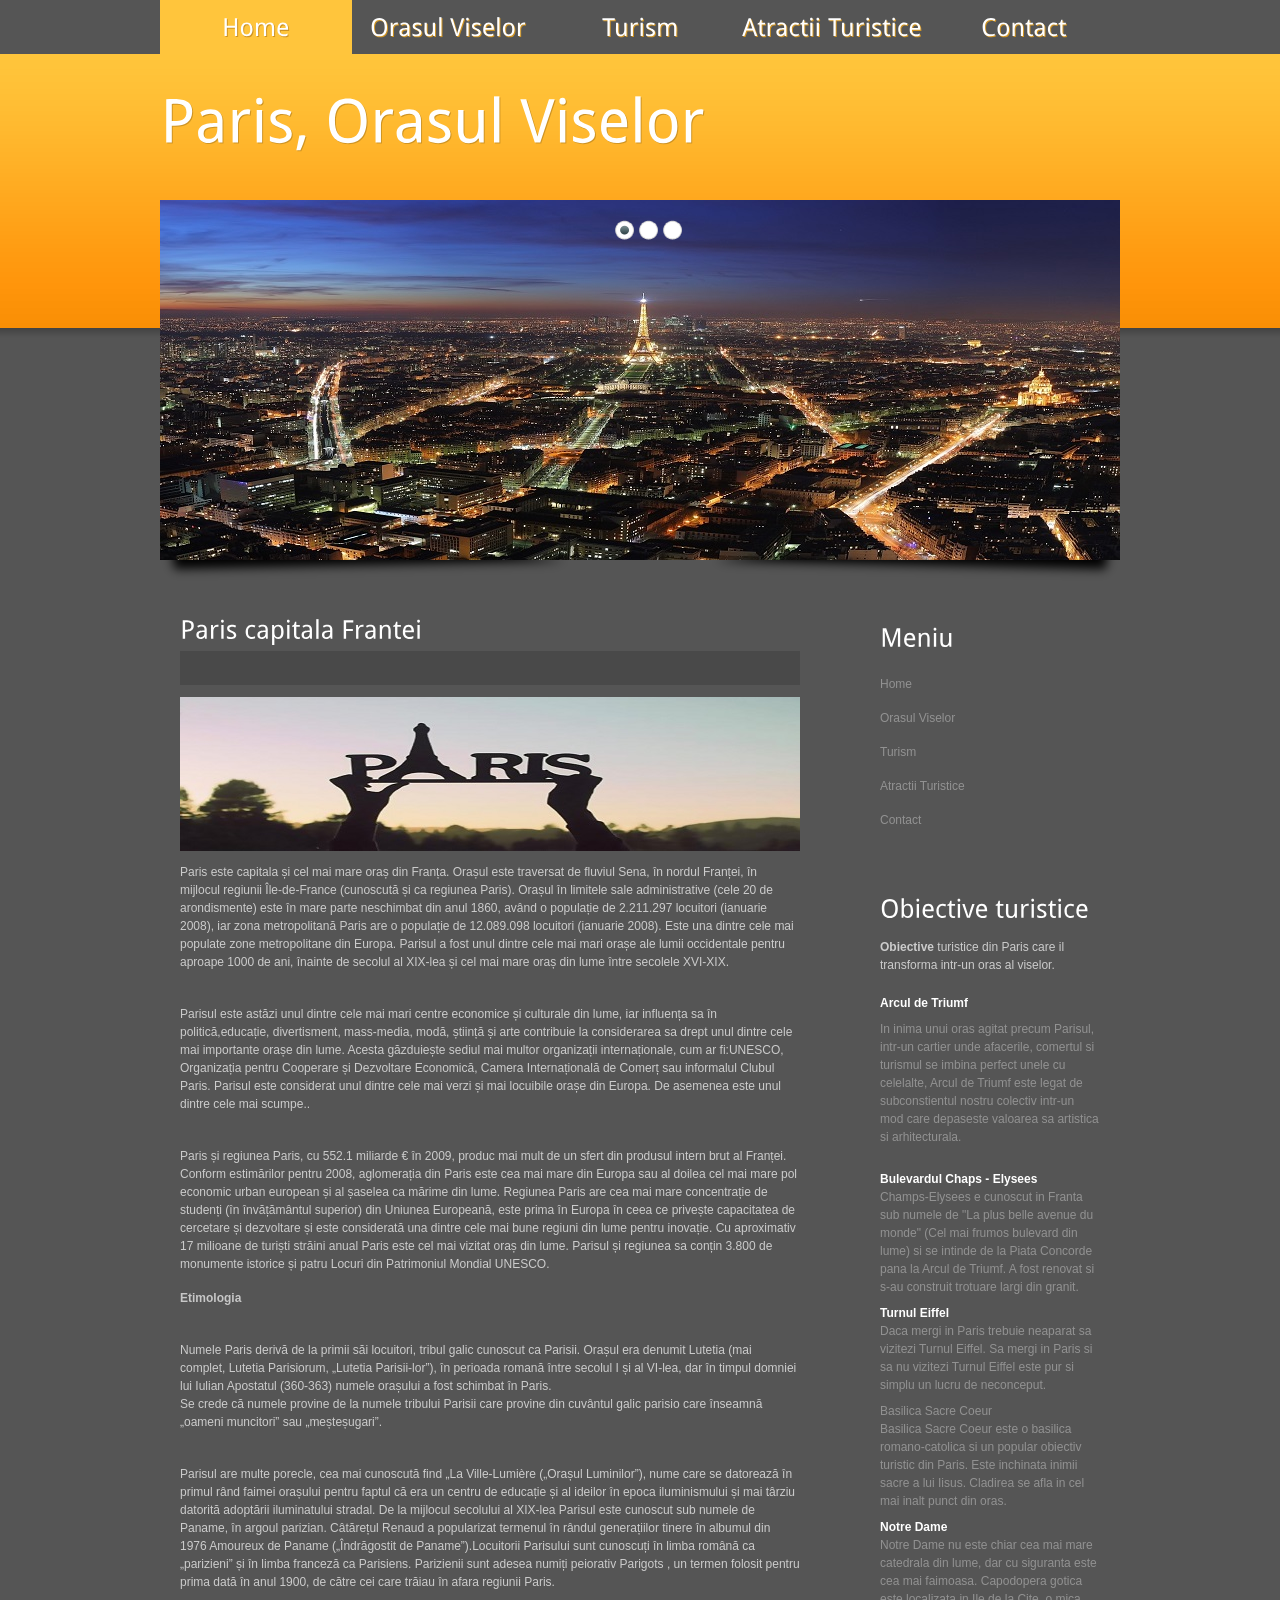
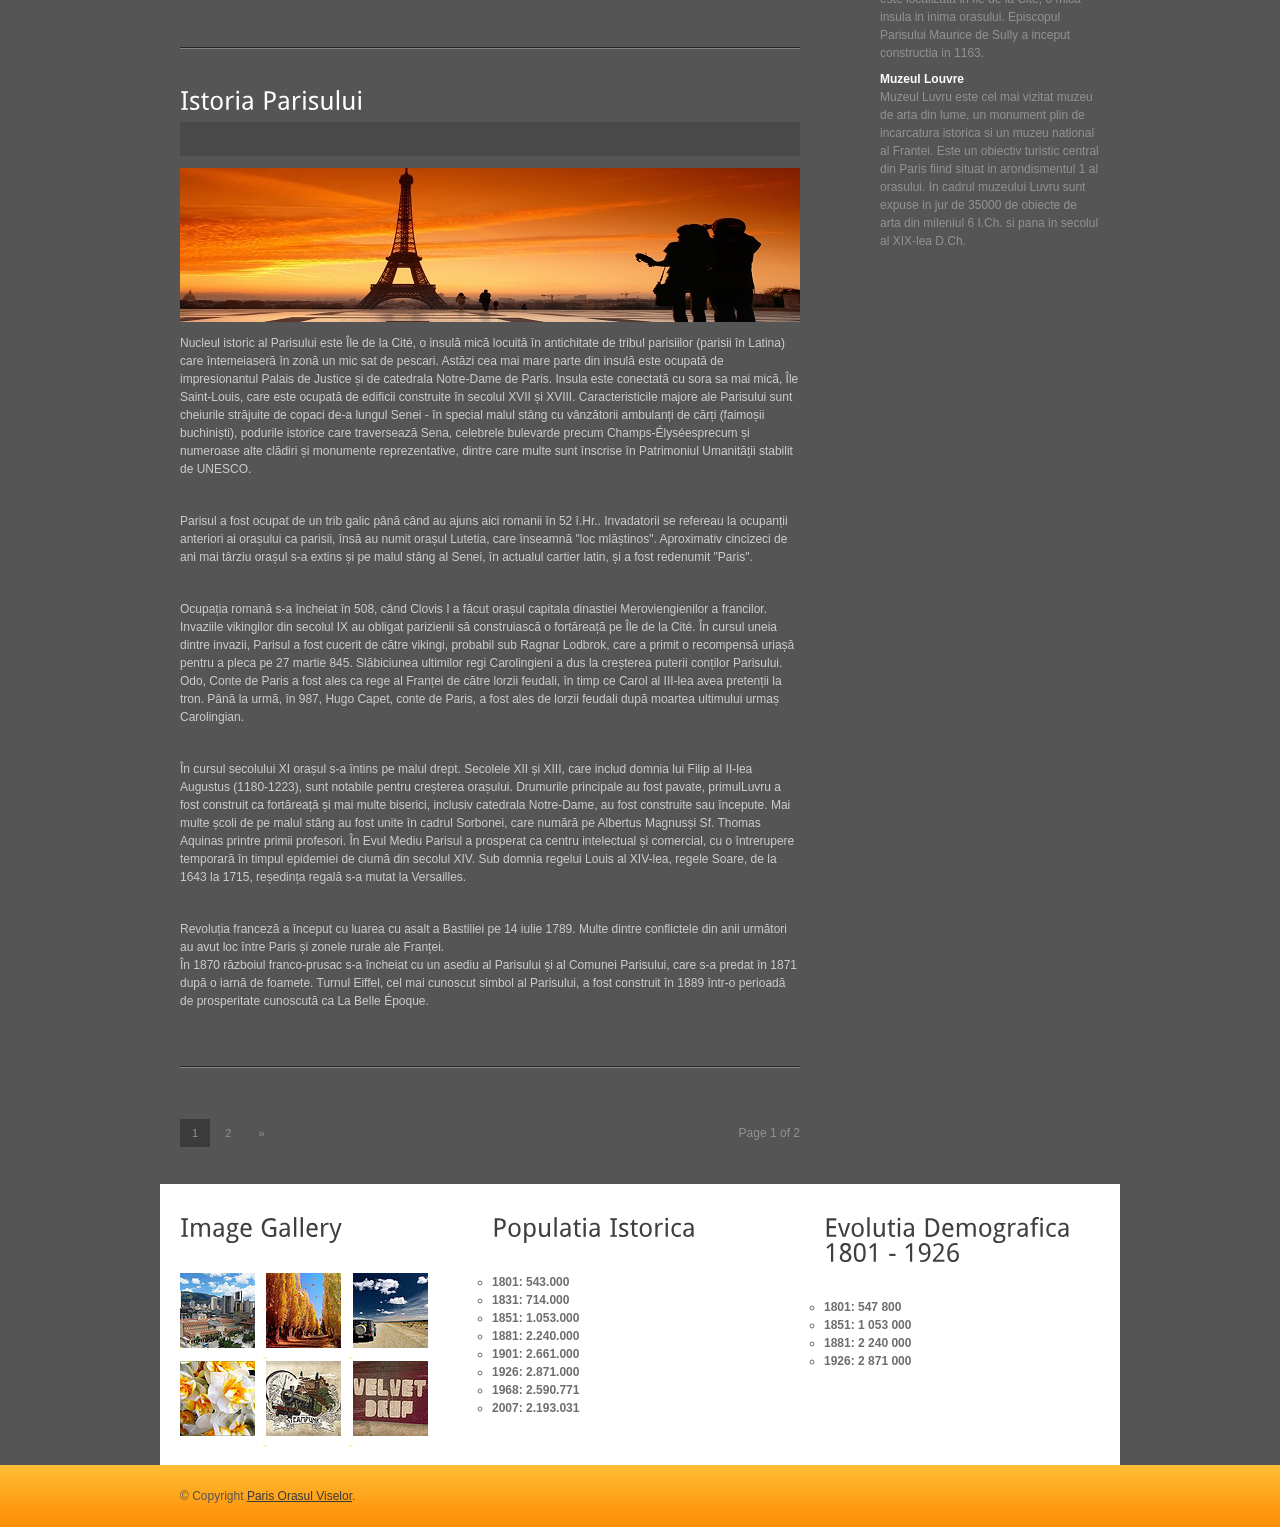
<file: index.html>
<!DOCTYPE html PUBLIC "-//W3C//DTD XHTML 1.0 Transitional//EN" "http://www.w3.org/TR/xhtml1/DTD/xhtml1-transitional.dtd">
<html xmlns="http://www.w3.org/1999/xhtml">
<head>
<title>ClassicOrange</title>
<meta http-equiv="Content-Type" content="text/html; charset=utf-8" />
<link href="css/style.css" rel="stylesheet" type="text/css" />
<link rel="stylesheet" type="text/css" href="css/coin-slider.css" />
<script type="text/javascript" src="js/cufon-yui.js"></script>
<script type="text/javascript" src="js/droid_sans_400-droid_sans_700.font.js"></script>
<script type="text/javascript" src="js/jquery-1.4.2.min.js"></script>
<script type="text/javascript" src="js/script.js"></script>
<script type="text/javascript" src="js/coin-slider.min.js"></script>
<style type="text/css">
<!--
.style1 {
	color: #FFFFFF;
	font-weight: bold;
}
.style2 {font-weight: bold}
-->
</style>
</head>
<body>
<div class="main">
  <div class="header">
    <div class="header_resize">
      <div class="menu_nav">
        <ul>
          <li class="active"><a href="index.html"><span>Home</span></a></li>
          <li><span><a href="orasul viselor.html">Orasul Viselor</a></span></li>
          <li><span><a href="turism.html">Turism</a></span></li>
          <li><span><a href="atractii turistice.html">Atractii Turistice</a></span></li>
          <li><a href="contact.html"><span>Contact</span></a></li>
        </ul>
      </div>
      <div class="clr"></div>
      <div class="searchform">
        <form id="formsearch" name="formsearch" method="post" action="#">
        </form>
      </div>
      <div class="logo">
        <h1><a href="index.html">Paris, Orasul Viselor<span></span></a></h1>
      </div>
      <div class="clr"></div>
      <div class="slider">
        <div id="coin-slider"> <a href="#"><img src="images/slide1.jpeg" width="960" height="360" alt="" /></a> <a href="#"><img src="images/slide2.jpg" width="960" height="360" alt="" /></a> <a href="#"><img src="images/slide3.jpg" width="960" height="360" alt="" /></a> </div>
        <div class="clr"></div>
      </div>
      <div class="clr"></div>
    </div>
  </div>
  <div class="content">
    <div class="content_resize">
      <div class="mainbar">
        <div class="article">
          <h2>Paris capitala Frantei</h2>
          <p class="infopost">&nbsp;</p>
          <div class="clr"></div>
          <div class="img"><a href="images/paris_is/index.html"><img src="images/img1.jpg" width="620" height="154" alt="" class="fl" /></a></div>
          <div class="post_content">
            <p>Paris este capitala și cel mai mare oraș din Franța. Orașul  este traversat de fluviul Sena, în nordul Franței, în mijlocul regiunii  Île-de-France (cunoscută și ca regiunea Paris). Orașul în limitele sale  administrative (cele 20 de arondismente) este în mare parte neschimbat din anul  1860, având o populație de 2.211.297 locuitori (ianuarie 2008), iar zona  metropolitană Paris are o populație de 12.089.098 locuitori (ianuarie 2008).  Este una dintre cele mai populate zone metropolitane din Europa. Parisul a fost  unul dintre cele mai mari orașe ale lumii occidentale pentru aproape 1000 de  ani, înainte de secolul al XIX-lea și cel mai mare oraș din lume între secolele  XVI-XIX.</p>
            <p><br />
              Parisul este astăzi unul dintre cele mai mari centre  economice și culturale din lume, iar influența sa în politică,educație,  divertisment, mass-media, modă, știință și arte contribuie la considerarea sa  drept unul dintre cele mai importante orașe din lume. Acesta găzduiește sediul  mai multor organizații internaționale, cum ar fi:UNESCO, Organizația pentru  Cooperare și Dezvoltare Economică, Camera Internațională de Comerț sau  informalul Clubul Paris. Parisul este considerat unul dintre cele mai verzi și  mai locuibile orașe din Europa. De asemenea este unul dintre cele mai scumpe..</p>
            <p><br />
              Paris și regiunea Paris, cu 552.1 miliarde € în 2009, produc  mai mult de un sfert din produsul intern brut al Franței. Conform estimărilor  pentru 2008, aglomerația din Paris este cea mai mare din Europa sau al doilea  cel mai mare pol economic urban european și al șaselea ca mărime din lume.  Regiunea Paris are cea mai mare concentrație de studenți (în învățământul  superior) din Uniunea Europeană, este prima în Europa în ceea ce privește  capacitatea de cercetare și dezvoltare și este considerată una dintre cele mai  bune regiuni din lume pentru inovație. Cu aproximativ 17 milioane de turiști  străini anual Paris este cel mai vizitat oraș din lume. Parisul și regiunea sa  conțin 3.800 de monumente istorice și patru Locuri din Patrimoniul Mondial  UNESCO.</p>
            <p><strong>Etimologia</strong></p>
            <p><br />
              Numele Paris derivă de la primii săi locuitori, tribul galic  cunoscut ca Parisii. Orașul era denumit Lutetia (mai complet, Lutetia  Parisiorum, „Lutetia Parisii-lor”), în perioada romană între secolul I și al  VI-lea, dar în timpul domniei lui Iulian Apostatul (360-363) numele orașului a  fost schimbat în Paris. <br />
            Se crede că numele provine de la numele tribului Parisii  care provine din cuvântul galic parisio care înseamnă „oameni muncitori” sau  „meșteșugari”. </p>
            <p><br />
              Parisul are multe porecle, cea mai cunoscută find „La  Ville-Lumière („Orașul Luminilor”), nume care se datorează în primul rând  faimei orașului pentru faptul că era un centru de educație și al ideilor în  epoca iluminismului și mai târziu datorită adoptării iluminatului stradal. De  la mijlocul secolului al XIX-lea Parisul este cunoscut sub numele de Paname, în  argoul parizian. Câtărețul Renaud a popularizat termenul în rândul generațiilor  tinere în albumul din 1976 Amoureux de Paname („Îndrăgostit de Paname”).Locuitorii Parisului sunt cunoscuți în limba română ca  „parizieni” și în limba franceză ca Parisiens. Parizienii sunt adesea numiți  peiorativ Parigots , un termen folosit pentru prima dată în anul 1900, de către  cei care trăiau în afara regiunii Paris.</p>
            <p class="spec">&nbsp;</p>
          </div>
          <div class="clr"></div>
        </div>
        <div class="article">
          <h2><span>Istoria Parisului</span></h2>
          <p class="infopost">&nbsp;</p>
          <div class="clr"></div>
          <div class="img"><a href="images/paris_is/index.html"><img src="images/img2.jpg" width="620" height="154" alt="" class="fl" /></a></div>
          <div class="post_content">
            <p>Nucleul istoric al Parisului este Île de la Cité, o insulă  mică locuită în antichitate de tribul parisiilor (parisii în Latina) care  întemeiaseră în zonă un mic sat de pescari. Astăzi cea mai mare parte din  insulă este ocupată de impresionantul Palais de Justice și de catedrala  Notre-Dame de Paris. Insula este conectată cu sora sa mai mică, Île  Saint-Louis, care este ocupată de edificii construite în secolul XVII și XVIII.  Caracteristicile majore ale Parisului sunt cheiurile străjuite de copaci de-a  lungul Senei - în special malul stâng cu vânzătorii ambulanți de cărți  (faimoșii buchiniști), podurile istorice care traversează Sena, celebrele  bulevarde precum Champs-Élyséesprecum și numeroase alte clădiri și monumente  reprezentative, dintre care multe sunt înscrise în Patrimoniul Umanității  stabilit de UNESCO.</p>
            <p><br />
              Parisul a fost ocupat de un trib galic până când au ajuns  aici romanii în 52 î.Hr.. Invadatorii se refereau la ocupanții anteriori ai  orașului ca parisii, însă au numit orașul Lutetia, care înseamnă &quot;loc  mlăștinos&quot;. Aproximativ cincizeci de ani mai târziu orașul s-a extins și  pe malul stâng al Senei, în actualul cartier latin, și a fost redenumit  &quot;Paris&quot;.</p>
            <p><br />
              Ocupația romană s-a încheiat în 508, când Clovis I a făcut  orașul capitala dinastiei Meroviengienilor a francilor. Invaziile vikingilor  din secolul IX au obligat parizienii să construiască o fortăreață pe Île de la  Cité. În cursul uneia dintre invazii, Parisul a fost cucerit de către vikingi,  probabil sub Ragnar Lodbrok, care a primit o recompensă uriașă pentru a pleca  pe 27 martie 845. Slăbiciunea ultimilor regi Carolingieni a dus la creșterea  puterii conților Parisului. Odo, Conte de Paris a fost ales ca rege al Franței  de către lorzii feudali, în timp ce Carol al III-lea avea pretenții la tron.  Până la urmă, în 987, Hugo Capet, conte de Paris, a fost ales de lorzii feudali  după moartea ultimului urmaș Carolingian.</p>
            <p><br />
              În cursul secolului XI orașul s-a întins pe malul drept.  Secolele XII și XIII, care includ domnia lui Filip al II-lea Augustus  (1180-1223), sunt notabile pentru creșterea orașului. Drumurile principale au  fost pavate, primulLuvru a fost construit ca fortăreață și mai multe biserici,  inclusiv catedrala Notre-Dame, au fost construite sau începute. Mai multe școli  de pe malul stâng au fost unite în cadrul Sorbonei, care numără pe Albertus  Magnusși Sf. Thomas Aquinas printre primii profesori. În Evul Mediu Parisul a  prosperat ca centru intelectual și comercial, cu o întrerupere temporară în  timpul epidemiei de ciumă din secolul XIV. Sub domnia regelui Louis al XIV-lea,  regele Soare, de la 1643 la 1715, reședința regală s-a mutat la Versailles.</p>
            <p><br />
              Revoluția franceză a început cu luarea cu asalt a Bastiliei  pe 14 iulie 1789. Multe dintre conflictele din anii următori au avut loc între  Paris și zonele rurale ale Franței.<br />
              În 1870 războiul franco-prusac s-a încheiat cu un asediu al  Parisului și al Comunei Parisului, care s-a predat în 1871 după o iarnă de  foamete. Turnul Eiffel, cel mai cunoscut simbol al Parisului, a fost construit  în 1889 într-o perioadă de prosperitate cunoscută ca La Belle Époque.</p>
            <p class="spec">&nbsp;</p>
          </div>
          <div class="clr"></div>
        </div>
        <p class="pages"><small>Page 1 of 2</small> <span>1</span> <a href="#">2</a> <a href="#">&raquo;</a></p>
      </div>
      <div class="sidebar">
        <div class="gadget">
          <h2 class="star">Meniu</h2>
          <div class="clr"></div>
          <ul class="sb_menu">
            <li><a href="index.html">Home</a></li>
            <li><a href="orasul viselor.html">Orasul Viselor</a></li>
            <li><a href="turism.html">Turism</a></li>
            <li><a href="atractii turistice.html">Atractii Turistice</a></li>
            <li><a href="contact.html">Contact</a></li>
          </ul>
        </div>
        <div class="gadget">
          <h2 class="star"><span>Obiective turistice</span></h2>
          <p class="star"><span class="star style2">Obiective</span> turistice din Paris care il transforma intr-un oras al viselor.</p>
          <div class="clr"></div>
          <ul class="ex_menu">
            <li><span class="style1">Arcul de Triumf</span><br />
              <p>In inima unui oras agitat precum Parisul, intr-un cartier  unde afacerile, comertul si turismul se imbina perfect unele cu celelalte,  Arcul de Triumf este legat de subconstientul nostru colectiv intr-un mod care  depaseste valoarea sa artistica si arhitecturala.</p>
            </li>
            <li><span class="style1">Bulevardul Chaps - Elysees</span><br />
            Champs-Elysees e cunoscut in Franta sub numele de &quot;La plus belle avenue du monde&quot; (Cel mai frumos bulevard din lume) si se intinde de la Piata Concorde pana la Arcul de Triumf. A fost renovat si s-au construit trotuare largi din granit.</li>
            <li><span class="style1">Turnul Eiffel</span><br />
            Daca mergi in Paris trebuie neaparat sa vizitezi Turnul Eiffel. Sa mergi in Paris si sa nu vizitezi Turnul Eiffel este pur si simplu un lucru de neconceput.</li>
            <li>Basilica Sacre Coeur<br />
            Basilica Sacre Coeur este o basilica romano-catolica si un popular obiectiv turistic din Paris. Este inchinata inimii sacre a lui Iisus. Cladirea se afla in cel mai inalt punct din oras.</li>
            <li><span class="style1">Notre Dame</span><br />
            Notre Dame nu este chiar cea mai mare catedrala din lume, dar cu siguranta este cea mai faimoasa. Capodopera gotica este localizata in Ile de la Cite, o mica insula in inima orasului. Episcopul Parisului Maurice de Sully a inceput constructia in 1163.</li>
            <li><span class="style1">Muzeul Louvre</span><br />
            Muzeul Luvru este cel mai vizitat muzeu de arta din lume, un monument plin de incarcatura istorica si un muzeu national al Frantei. Este un obiectiv turistic central din Paris fiind situat in arondismentul 1 al orasului. In cadrul muzeului Luvru sunt expuse in jur de 35000 de obiecte de arta din mileniul 6 I.Ch. si pana in secolul al XIX-lea D.Ch.</li>
          </ul>
        </div>
      </div>
      <div class="clr"></div>
    </div>
  </div>
  <div class="fbg">
    <div class="fbg_resize">
      <div class="col c1">
        <h2><span>Image</span> Gallery</h2>
        <a href="images/paris_is/index.html"><img src="images/gal1.jpg" width="75" height="75" alt="" class="gal" /> <img src="images/gal2.jpg" width="75" height="75" alt="" class="gal" /> <img src="images/gal3.jpg" width="75" height="75" alt="" class="gal" /> <img src="images/gal4.jpg" width="75" height="75" alt="" class="gal" /> <img src="images/gal5.jpg" width="75" height="75" alt="" class="gal" /> <img src="images/gal6.jpg" width="75" height="75" alt="" class="gal" /></a> </div>
      <div class="col c2">
        <h2><span>Populatia Istorica</span>        </h2>
<ul>
          <ul>
            <li><strong>1801: 543.000</strong></li>
            <li><strong>1831: 714.000</strong></li>
            <li><strong>1851: 1.053.000</strong></li>
            <li><strong>1881: 2.240.000</strong></li>
            <li><strong>1901: 2.661.000</strong></li>
            <li><strong>1926: 2.871.000</strong></li>
            <li><strong>1968: 2.590.771</strong></li>
            <li><strong>2007: 2.193.031</strong></li>
            </ul>
        </p>
        </div>
      <div class="col c3">
        <h2><span>Evolutia Demografica</span><span>1801 - 1926</span>        </h2>
<ul>
          <ul>
            <li><strong>1801: 547  800</strong></li>
            <li><strong>1851: 1 053  000</strong></li>
            <li><strong>1881: 2 240  000</strong></li>
            <li><strong>1926: 2 871  000</strong></li>
          </ul>
        </p>
      </div>
      <div class="clr"></div>
    </div>
  </div>
  <div class="footer">
    <div class="footer_resize">
      <p class="lf">&copy; Copyright <a href="#">Paris Orasul Viselor</a>.</p>
      <p class="rf">&nbsp;</p>
      <div style="clear:both;"></div>
    </div>
  </div>
</div>
<div align=center></div>
</body>
</html>
</file>
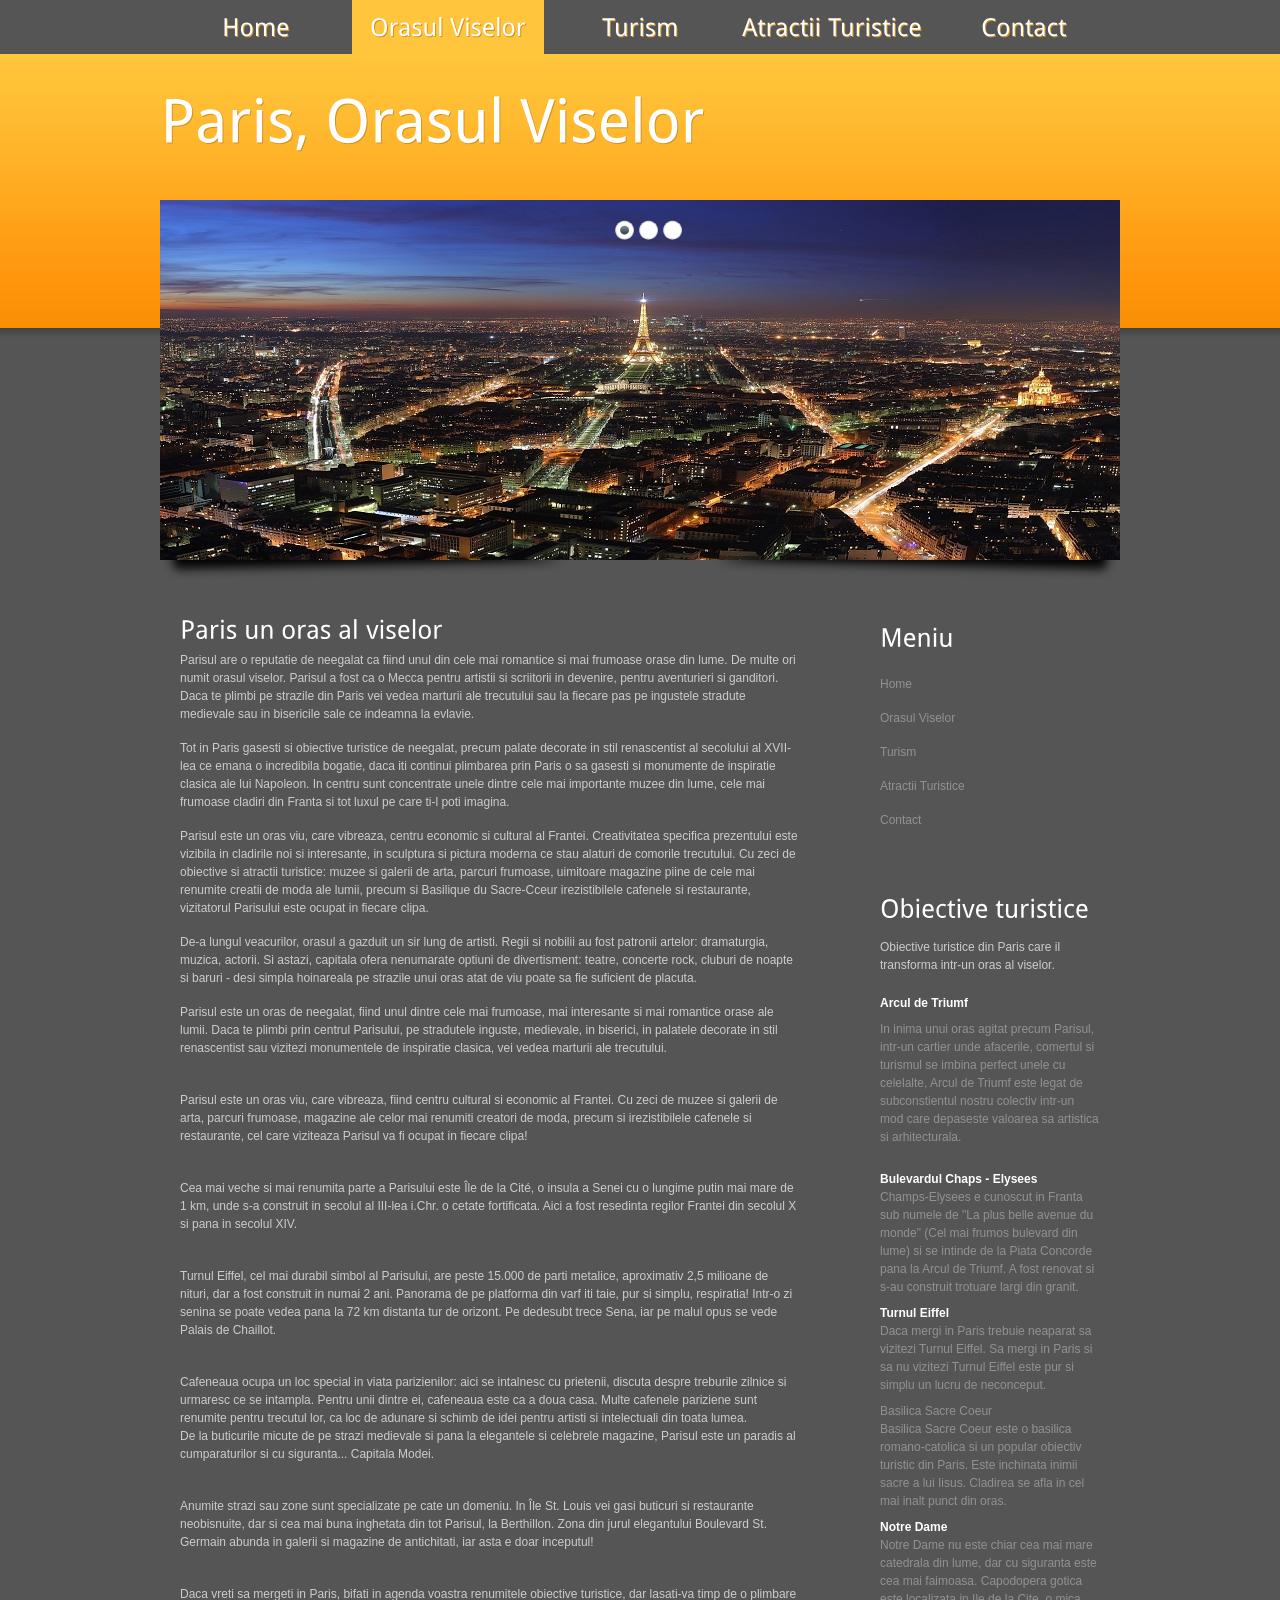
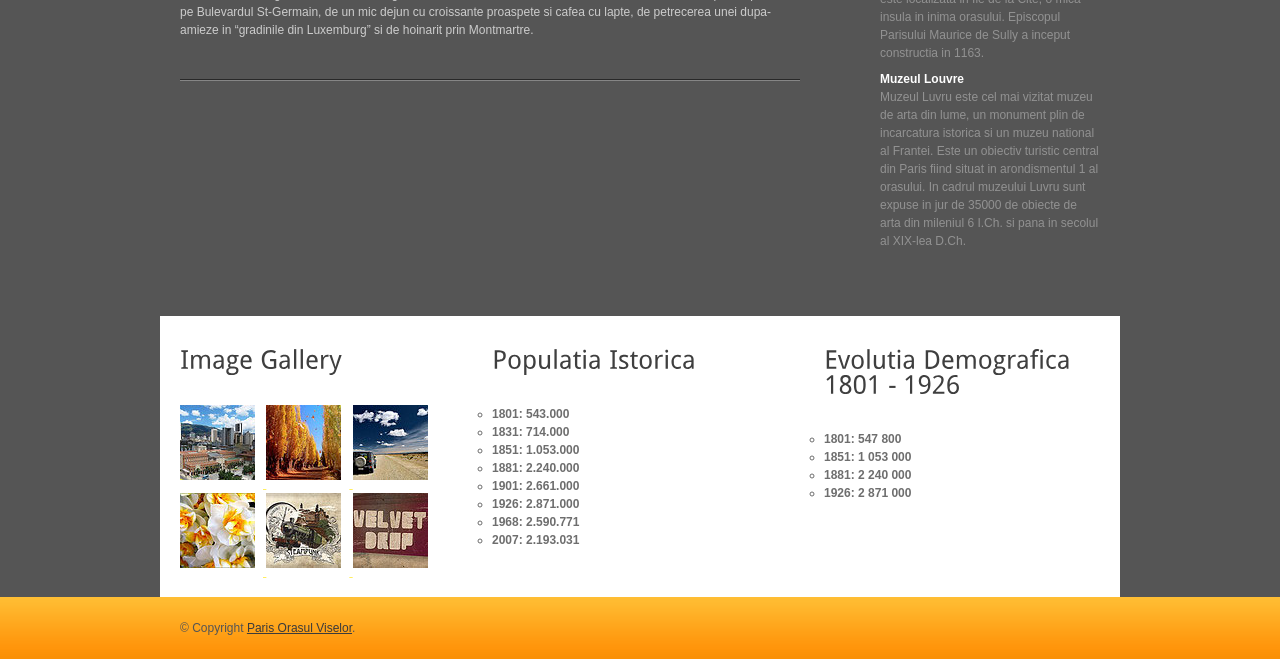
<file: orasul viselor.html>
<!DOCTYPE html PUBLIC "-//W3C//DTD XHTML 1.0 Transitional//EN" "http://www.w3.org/TR/xhtml1/DTD/xhtml1-transitional.dtd">
<html xmlns="http://www.w3.org/1999/xhtml">
<head>
<title>ClassicOrange | Support</title>
<meta http-equiv="Content-Type" content="text/html; charset=utf-8" />
<link href="css/style.css" rel="stylesheet" type="text/css" />
<link rel="stylesheet" type="text/css" href="css/coin-slider.css" />
<script type="text/javascript" src="js/cufon-yui.js"></script>
<script type="text/javascript" src="js/droid_sans_400-droid_sans_700.font.js"></script>
<script type="text/javascript" src="js/jquery-1.4.2.min.js"></script>
<script type="text/javascript" src="js/script.js"></script>
<script type="text/javascript" src="js/coin-slider.min.js"></script>
<style type="text/css">
<!--
.style2 {color: #CCCCCC}
.style1 {	color: #FFFFFF;
	font-weight: bold;
}
.style3 {font-weight: bold}
-->
</style>
</head>
<body>
<div class="main">
  <div class="header">
    <div class="header_resize">
      <div class="menu_nav">
        <ul>
          <li><a href="index.html"><span>Home</span></a></li>
          <li class="active"><a href="orasul viselor.html"><span>Orasul Viselor</span></a></li>
          <li><a href="turism.html"><span>Turism</span></a></li>
          <li><a href="atractii turistice.html"><span>Atractii Turistice</span></a></li>
          <li><a href="contact.html"><span>Contact</span></a></li>
        </ul>
      </div>
      <div class="clr"></div>
      <div class="searchform">
        <form id="formsearch" name="formsearch" method="post" action="#">
        </form>
      </div>
      <div class="logo">
        <h1><a href="index.html">Paris, Orasul Viselor<span></span></a></h1>
      </div>
      <div class="clr"></div>
      <div class="slider">
        <div id="coin-slider"> <a href="#"><img src="images/slide1.jpeg" width="960" height="360" alt="" /></a> <a href="#"><img src="images/slide2.jpg" width="960" height="360" alt="" /></a> <a href="#"><img src="images/slide3.jpg" width="960" height="360" alt="" /></a> </div>
        <div class="clr"></div>
      </div>
      <div class="clr"></div>
    </div>
  </div>
  <div class="content">
    <div class="content_resize">
      <div class="mainbar">
        <div class="article">
          <h2><span>Paris un oras al viselor</span></h2>
          <div class="clr"></div>
          <p>Parisul are o reputatie de neegalat ca fiind unul din cele  mai romantice si mai frumoase orase din lume. De multe ori numit orasul  viselor. Parisul a fost ca o Mecca pentru artistii si scriitorii in devenire,  pentru aventurieri si ganditori. Daca te plimbi pe strazile din Paris vei vedea  marturii ale trecutului sau la fiecare pas pe ingustele stradute medievale sau  in bisericile sale ce indeamna la evlavie.</p>
          <p>Tot in Paris gasesti si obiective turistice de neegalat,  precum palate decorate in stil renascentist al secolului al XVII-lea ce emana o  incredibila bogatie, daca iti continui plimbarea prin Paris o sa gasesti si  monumente de inspiratie clasica ale lui Napoleon. In centru sunt concentrate  unele dintre cele mai importante muzee din lume, cele mai frumoase cladiri din  Franta si tot luxul pe care ti-l poti imagina.</p>
          <p>Parisul este un oras viu, care vibreaza, centru economic si  cultural al Frantei. Creativitatea specifica prezentului este vizibila in  cladirile noi si interesante, in sculptura si pictura moderna ce stau alaturi  de comorile trecutului. Cu zeci de obiective si atractii turistice: muzee si  galerii de arta, parcuri frumoase, uimitoare magazine piine de cele mai  renumite creatii de moda ale lumii, precum si Basilique du Sacre-Cceur irezistibilele  cafenele si restaurante, vizitatorul Parisului este ocupat in fiecare clipa.</p>
          <p>De-a lungul veacurilor, orasul a gazduit un sir lung de  artisti. Regii si nobilii au fost patronii artelor: dramaturgia, muzica,  actorii. Si astazi, capitala ofera nenumarate optiuni de divertisment: teatre,  concerte rock, cluburi de noapte si baruri - desi simpla hoinareala pe strazile  unui oras atat de viu poate sa fie suficient de placuta.</p>
          <p>Parisul este un oras de neegalat, fiind unul dintre cele mai  frumoase, mai interesante si mai romantice orase ale lumii. Daca te plimbi prin  centrul Parisului, pe stradutele inguste, medievale, in biserici, in palatele  decorate in stil renascentist sau vizitezi monumentele de inspiratie clasica,  vei vedea marturii ale trecutului.</p>
          <p><br />
            Parisul este un oras viu, care vibreaza, fiind centru  cultural si economic al Frantei. Cu zeci de muzee si galerii de arta, parcuri  frumoase, magazine ale celor mai renumiti creatori de moda, precum si  irezistibilele cafenele si restaurante, cel care viziteaza Parisul va fi ocupat  in fiecare clipa!</p>
          <p><br />
            Cea mai veche si mai renumita parte a Parisului este Île de  la Cité, o insula a Senei cu o lungime putin mai mare de 1 km, unde s-a  construit in secolul al III-lea i.Chr. o cetate fortificata. Aici a fost  resedinta regilor Frantei din secolul X si pana in secolul XIV.</p>
          <p><br />
            Turnul Eiffel, cel mai durabil simbol al Parisului, are peste  15.000 de parti metalice, aproximativ 2,5 milioane de nituri, dar a fost  construit in numai 2 ani. Panorama de pe platforma din varf iti taie, pur si  simplu, respiratia! Intr-o zi senina se poate vedea pana la 72 km distanta tur  de orizont. Pe dedesubt trece Sena, iar pe malul opus se vede Palais de  Chaillot.</p>
          <p><br />
            Cafeneaua ocupa un loc special in viata parizienilor: aici  se intalnesc cu prietenii, discuta despre treburile zilnice si urmaresc ce se  intampla. Pentru unii dintre ei, cafeneaua este ca a doua casa. Multe cafenele  pariziene sunt renumite pentru trecutul lor, ca loc de adunare si schimb de  idei pentru artisti si intelectuali din toata lumea. <br />
            De la buticurile micute de pe strazi medievale si pana la  elegantele si celebrele magazine, Parisul este un paradis al cumparaturilor si  cu siguranta... Capitala Modei. </p>
          <p><br />
            Anumite strazi sau zone sunt specializate pe cate un  domeniu. In Île St. Louis vei gasi buticuri si restaurante neobisnuite, dar si  cea mai buna inghetata din tot Parisul, la Berthillon. Zona din jurul  elegantului Boulevard St. Germain abunda in galerii si magazine de antichitati,  iar asta e doar inceputul!</p>
          <p><br />
            Daca vreti sa mergeti in Paris, bifati in agenda voastra  renumitele obiective turistice, dar lasati-va timp de o plimbare pe Bulevardul  St-Germain, de un mic dejun cu croissante proaspete si cafea cu lapte, de  petrecerea unei dupa-amieze in “gradinile din Luxemburg” si de hoinarit prin Montmartre.</p>
          <p>&nbsp;</p>
        </div>
      </div>
      <div class="sidebar">
        <div class="gadget">
          <h2 class="star">Meniu</h2>
          <div class="clr"></div>
          <ul class="sb_menu">
            <li><a href="index.html">Home</a></li>
            <li><a href="orasul viselor.html">Orasul Viselor</a></li>
            <li><a href="turism.html">Turism</a></li>
            <li><a href="atractii turistice.html">Atractii Turistice</a></li>
            <li><a href="contact.html">Contact</a></li>
          </ul>
        </div>
        <div class="gadget">
          <h2 class="star"><span>Obiective turistice</span></h2>
          <p class="star"><span class="star style2">Obiective</span> turistice din Paris care il transforma intr-un oras al viselor.</p>
          <div class="clr"></div>
          <ul class="ex_menu">
            <li><span class="style1">Arcul de Triumf</span><br />
                <p>In inima unui oras agitat precum Parisul, intr-un cartier  unde afacerile, comertul si turismul se imbina perfect unele cu celelalte,  Arcul de Triumf este legat de subconstientul nostru colectiv intr-un mod care  depaseste valoarea sa artistica si arhitecturala.</p>
            </li>
            <li><span class="style1">Bulevardul Chaps - Elysees</span><br />
              Champs-Elysees e cunoscut in Franta sub numele de &quot;La plus belle avenue du monde&quot; (Cel mai frumos bulevard din lume) si se intinde de la Piata Concorde pana la Arcul de Triumf. A fost renovat si s-au construit trotuare largi din granit.</li>
            <li><span class="style1">Turnul Eiffel</span><br />
              Daca mergi in Paris trebuie neaparat sa vizitezi Turnul Eiffel. Sa mergi in Paris si sa nu vizitezi Turnul Eiffel este pur si simplu un lucru de neconceput.</li>
            <li>Basilica Sacre Coeur<br />
              Basilica Sacre Coeur este o basilica romano-catolica si un popular obiectiv turistic din Paris. Este inchinata inimii sacre a lui Iisus. Cladirea se afla in cel mai inalt punct din oras.</li>
            <li><span class="style1">Notre Dame</span><br />
              Notre Dame nu este chiar cea mai mare catedrala din lume, dar cu siguranta este cea mai faimoasa. Capodopera gotica este localizata in Ile de la Cite, o mica insula in inima orasului. Episcopul Parisului Maurice de Sully a inceput constructia in 1163.</li>
            <li><span class="style1">Muzeul Louvre</span><br />
              Muzeul Luvru este cel mai vizitat muzeu de arta din lume, un monument plin de incarcatura istorica si un muzeu national al Frantei. Este un obiectiv turistic central din Paris fiind situat in arondismentul 1 al orasului. In cadrul muzeului Luvru sunt expuse in jur de 35000 de obiecte de arta din mileniul 6 I.Ch. si pana in secolul al XIX-lea D.Ch.</li>
          </ul>
          <ul class="ex_menu"><li></li>
          </ul>
        </div>
      </div>
      <div class="clr"></div>
    </div>
  </div>
  <div class="fbg">
    <div class="fbg_resize">
      <div class="col c1">
        <h2><span>Image</span> Gallery</h2>
        <a href="images/paris_is/index.html"><img src="images/gal1.jpg" width="75" height="75" alt="" class="gal" /> <img src="images/gal2.jpg" width="75" height="75" alt="" class="gal" /> <img src="images/gal3.jpg" width="75" height="75" alt="" class="gal" /> <img src="images/gal4.jpg" width="75" height="75" alt="" class="gal" /> <img src="images/gal5.jpg" width="75" height="75" alt="" class="gal" /> <img src="images/gal6.jpg" width="75" height="75" alt="" class="gal" /></a> </div>
      <div class="col c2">
        <h2><span>Populatia Istorica</span> </h2>
<ul>
        <ul>
          <li><strong>1801: 543.000</strong></li>
          <li><strong>1831: 714.000</strong></li>
          <li><strong>1851: 1.053.000</strong></li>
          <li><strong>1881: 2.240.000</strong></li>
          <li><strong>1901: 2.661.000</strong></li>
          <li><strong>1926: 2.871.000</strong></li>
          <li><strong>1968: 2.590.771</strong></li>
          <li><strong>2007: 2.193.031</strong></li>
        </ul>
        </p>
</div>
      <div class="col c3">
        <h2><span>Evolutia Demografica</span><span>1801 - 1926</span> </h2>
<ul>
        <ul>
          <li><strong>1801: 547  800</strong></li>
          <li><strong>1851: 1 053  000</strong></li>
          <li><strong>1881: 2 240  000</strong></li>
          <li><strong>1926: 2 871  000</strong></li>
        </ul>
        </p>
</div>
      <div class="clr"></div>
    </div>
  </div>
  <div class="footer">
    <div class="footer_resize">
      <p class="lf">&copy; Copyright <a href="#">Paris Orasul Viselor</a>.</p>
      <div style="clear:both;"></div>
    </div>
  </div>
</div>
<div align=center></div>
</body>
</html>
</file>
<file: css/style.css>
/* Design by http://www.dreamtemplate.com */
@charset "utf-8";
body {
	margin:0;
	padding:0;
	width:100%;
	color:#cccccc;
	font:normal 12px/1.5em "Liberation sans", Arial, Helvetica, sans-serif;
	background:#555 url(../images/main_bg.gif) repeat-x left top;
}
html, .main {
	padding:0;
	margin:0;
}
.main {
}
.clr {
	clear:both;
	padding:0;
	margin:0;
	width:100%;
	font-size:0;
	line-height:0;
}
h2 {
	margin:8px 0;
	padding:8px 0;
	font-size:25px;
	font-weight:normal;
	color:#353c46;
}
p {
	margin:8px 0;
	padding:0 0 8px 0;
}
a {
	color:#ffee5f;
	text-decoration:underline;
}
.header, .content, .menu_nav, .fbg, .footer, form, ol, ol li, ul, .content .mainbar, .content .sidebar {
	margin:0;
	padding:0;
}
.header {
}
.header_resize {
	margin:0 auto;
	padding:0;
	width:960px;
}
.logo {
	margin:0;
	padding:0;
	float:left;
	width:auto;
	height:146px;
}
h1 {
	margin:0;
	padding:40px 0 0;
	font-size:60px;
	font-weight:normal;
	line-height:1.2em;
	text-transform:none;
	text-align:left;
}
h1 a, h1 a:hover {
	color:#fff;
	text-decoration:none;
}
h1 span {
}
h1 small {
	display:block;
	margin:-8px 0;
	font-size:32px;
	line-height:1.2em;
	letter-spacing:normal;
	text-transform:none;
	color:#fff;
}
.slider {
	padding:0 0 24px;
	background:url(../images/slider_bg.png) no-repeat center bottom;
}
.rss {
	padding:18px 20px 0 0;
	float:right;
	width:auto;
}
.rss p {
	margin:0;
	padding:0;
	float:right;
	width:auto;
	color:#fff;
	font-size:13px;
	line-height:1.5em;
	font-weight:bold;
}
.rss a {
	color:#fff;
	text-decoration:none;
}
.rss a:hover {
	text-decoration:underline;
}
.rss img {
	margin:-3px 0 -3px 6px;
	border:none;
}
.menu_nav {
	margin:0 auto;
	padding:0;
	height:54px;
	float:right;
}
.menu_nav ul {
	list-style:none;
	padding:0;
	height:54px;
	float:left;
}
.menu_nav ul li {
	margin:0;
	padding:0;
	float:left;
}
.menu_nav ul li a {
	display:block;
	margin:0;
	padding:16px 0 0;
	width:192px;
	height:38px;
	font-size:24px;
	line-height:30px;
	font-weight:normal;
	color:#fff;
	text-decoration:none;
	text-transform:none;
	text-align:center;
	background:none;
}
.menu_nav ul li.active a, .menu_nav ul li a:hover {
	text-decoration:none;
	color:#fff;
	background:#ffc53c;
}
.content {
	padding:0;
}
.content_resize {
	margin:0 auto;
	padding:18px 0;
	width:960px;
}
.content .mainbar {
	margin:0;
	padding:0 0 0 20px;
	float:left;
	width:620px;
}
.content .mainbar h2 {
	margin-bottom:0;
	padding-bottom:0;
	font-size:25px;
	line-height:1.2em;
	color:#fff;
}
.content .mainbar div.img {
	padding:12px 0;
	float:left;
}
.content .mainbar img {
}
.content .mainbar img.fl {
	margin:0;
	padding:0;
	background:#fff;
	border:none;
}
.content .mainbar .article {
	margin:0 0 32px;
	padding:0;
	background:url(../images/line.gif) repeat-x left bottom;
}
.content .mainbar .post_content {
}
.content .mainbar .post_content strong {
	color:#c7c7c7;
}
.content .sidebar {
	padding:0;
	float:right;
	width:260px;
}
.content .sidebar .gadget {
	margin:0 0 12px;
	padding:8px 20px 24px;
}
.content .sidebar h2 {
	color:#fff;
	text-transform:none;
}
ul.sb_menu, ul.ex_menu {
	margin:0;
	padding:0;
	list-style:none;
	color:#929292;
}
ul.sb_menu li, ul.ex_menu li {
	margin:0;
}
ul.sb_menu li {
	padding:8px 0;
	width:220px;
}
ul.ex_menu li {
	padding:4px 0;
}
ul.sb_menu li a {
	color:#929292;
	text-decoration:none;
	margin-left:-16px;
	padding:4px 8px 4px 16px;
}
ul.ex_menu li a {
	font-weight:bold;
	color:#c7c7c7;
	text-decoration:none;
}
ul.sb_menu li a:hover, ul.ex_menu li a:hover {
	color:#ffee5f;
	font-weight:bold;
	text-decoration:underline;
}
p.spec {
	padding:0 0 16px;
}
p.infopost {
	margin-bottom:0;
	padding:8px 12px;
	color:#929292;
	background:#494949;
}
p.infopost a {
	padding:0 2px;
	color:#ffee5f;
	text-decoration:underline;
}
.content .mainbar a.com {
	margin:-8px -12px;
	padding:8px 12px;
	float:right;
	font-weight:normal;
	text-decoration:none;
	color:#8b8b8b;
	background:#1b1b1b;
}
.content .mainbar a.com:hover {
	text-decoration:none;
}
.content .mainbar a.com span {
	padding-left:4px;
	font-weight:bold;
	color:#ffee5f;
}
.content .mainbar a.rm {
	float:right;
	margin:0 0 16px;
	padding:0;
	font-weight:normal;
	text-transform:lowercase;
	color:#ffee5f;
	text-decoration:underline;
	text-align:center;
	background:none;
}
.content p.pages {
	margin:0;
	padding:24px 0;
	font-size:11px;
	color:#929292;
	text-align:left;
}
.content p.pages span, .content p.pages a {
	padding:8px 12px;
	text-decoration:none;
	background:none;
}
.content p.pages span, .content p.pages a:hover {
	color:#929292;
	background:#3b3b3b;
}
.content p.pages a {
	color:#929292;
}
.content p.pages small {
	font-size:12px;
	float:right;
}
.content .mainbar .comment {
	margin:0;
	padding:16px 0 0 0;
}
.content .mainbar .comment img.userpic {
	border:1px solid #dedede;
	margin:10px 16px 0 0;
	padding:0;
	float:left;
}
.fbg {
	background:#555 repeat-x left bottom;
}
.fbg_resize {
	margin:0 auto;
	width:920px;
	padding:16px 20px;
	color:#6e6e6e;
	background:#fff;
}
.fbg h2 {
	color:#3f3f3f;
	padding-bottom:24px;
}
.fbg img.gal {
	margin:0 8px 8px 0;
	padding:0;
	border:none;
}
.fbg .col {
	margin:0;
	float:left;
}
.fbg .c1 {
	padding:0 16px 0 0;
	width:280px;
}
.fbg .c2 {
	padding:0 36px 0 16px;
	width:280px;
}
.fbg .c3 {
	padding:0 0 0 16px;
	width:274px;
}
.fbg .fbg_ul {
	margin:0;
	padding:0;
	list-style:none;
}
.fbg .fbg_ul li {
	margin:0;
	padding:0;
	list-style:none;
}
.fbg .fbg_ul li a {
	display:block;
	margin:0;
	padding:2px 0 2px 12px;
	color:#6e6e6e;
	text-decoration:none;
	background:url(../images/li.gif) no-repeat left center;
}
.fbg .fbg_ul li a:hover {
	color:#ffa41a;
	text-decoration:underline;
}
.fbg p.contact_info {
	line-height:1.8em;
}
.fbg p.contact_info a {
	color:#ffa41a;
	text-decoration:underline;
}
.fbg p.contact_info span {
	display:block;
	float:left;
	width:74px;
	font-weight:bold;
	color:#3f3f3f;
}
ol {
	list-style:none;
}
ol li {
	display:block;
	clear:both;
}
ol li label {
	display:block;
	margin:0;
	padding:16px 0 0 0;
}
ol li input.text {
	width:480px;
	border:1px solid #c0c0c0;
	margin:0;
	padding:5px 2px;
	height:16px;
	background-color:#fff;
}
ol li textarea {
	width:480px;
	border:1px solid #c0c0c0;
	margin:0;
	padding:2px;
	background-color:#fff;
}
ol li .send {
	margin:16px 0 0 0;
}
.searchform {
	margin:0 0 12px;
	padding:0;
	float:right;
}
#formsearch {
	margin:0;
	padding:60px 0 0;
	width:auto;
	height:30px;
}
#formsearch span {
	display:block;
	margin:0;
	padding:0;
	float:left;
	background:url(../images/search_bg.gif) no-repeat left top;
}
#formsearch input.editbox_search {
	margin:0;
	padding:8px 6px;
	float:left;
	width:174px;
	font-size:12px;
	line-height:14px;
	color:#aeaeae;
	background:none;
	outline:none;
	border:none;
}
#formsearch input.button_search {
	margin:0;
	padding:0;
	border:none;
	float:left;
}
.footer {
	background:#ffc63d url(../images/footer_bg.gif) repeat-x left bottom;
}
.footer_resize {
	margin:0 auto;
	padding:0 20px;
	width:920px;
	line-height:1.5em;
	color:#555;
}
.footer_resize p {
	margin:24px 0;
	padding:0;
	line-height:normal;
	white-space:nowrap;
	text-indent:inherit;
}
.footer_resize a {
	color:#3b3b3b;
	font-weight:normal;
	margin:0;
	padding:0;
	border:none;
	text-decoration:underline;
	background-color:transparent;
}
.footer_resize a:hover {
	color:#3b3b3b;
	background-color:transparent;
	text-decoration:none;
}
.footer_resize .lf {
	float:left;
}
.footer_resize .rf {
	float:right;
}
a {
	outline:none;
}
</file>
<file: css/coin-slider.css>
/*
	Coin Slider jQuery plugin CSS styles
	http://workshop.rs/projects/coin-slider
*/
.coin-slider {
	padding:0;
	overflow:hidden;
	zoom:1;
	position:relative;
	float:right;
}
.coin-slider a {
	text-decoration:none;
	outline:none;
	border:none;
}
/* buttons for switching */
.cs-buttons {
	margin:-340px 0 0;
	padding:0;
	font-size:0;
	float:left;
}
.cs-buttons a {
	margin:0 2px;
	width:20px;
	height:20px;
	float:left;
	color:#fff;
	text-indent:-10000px;
	background:url(../images/slide_p.png) no-repeat center center;
}
.cs-buttons a.cs-active {
	color:#fff;
	background-image:url(../images/slide_a.png);
}
/* text in slider */
.cs-title {
	display:none;
	padding:16px 60px 16px 24px;
	width:876px;
	color:#363636;
	font-size:15px;
	line-height:1.5em;
	background:url(../images/overlay.png) repeat left top;
}
.cs-title big {
	font-size:20px;
}
/* buttons Next and Prew */
.cs-prev, .cs-next {
	background:url(../images/overlay.png) repeat left top;
	color:#fff;
	padding:0 10px;
}
</file>
